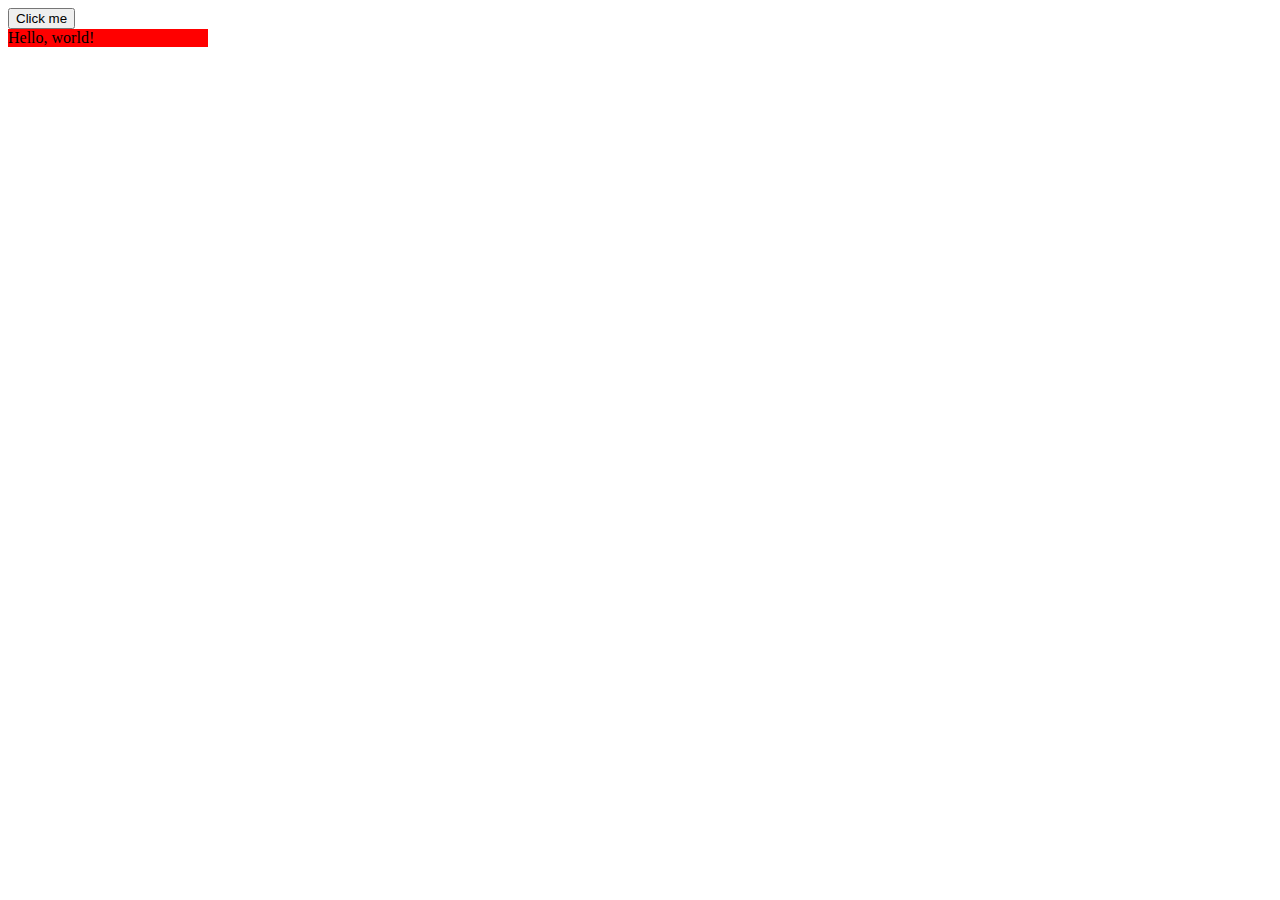
<file: index.html>
<!DOCTYPE html> <!--declaration of HTML version-->
<html lang="en"> <!--specify the language of the document-->
<head>
    <meta charset="UTF-8">
    <meta name="viewport" content="width=device-width, initial-scale=1.0">
    <link rel="stylesheet" href="styles.css"/> <!--link to the CSS file-->
    <script src="script.js" defer></script> <!--link to the JS file-->
    <title>First website</title> <!--title of the document-->
</head>
<body>  <!--body of the document-->
    <button id="btn">Click me</button>
</body>
</html>
</file>
<file: styles.css>
.container {
    color: blue;
    background-color: red;
}
</file>
